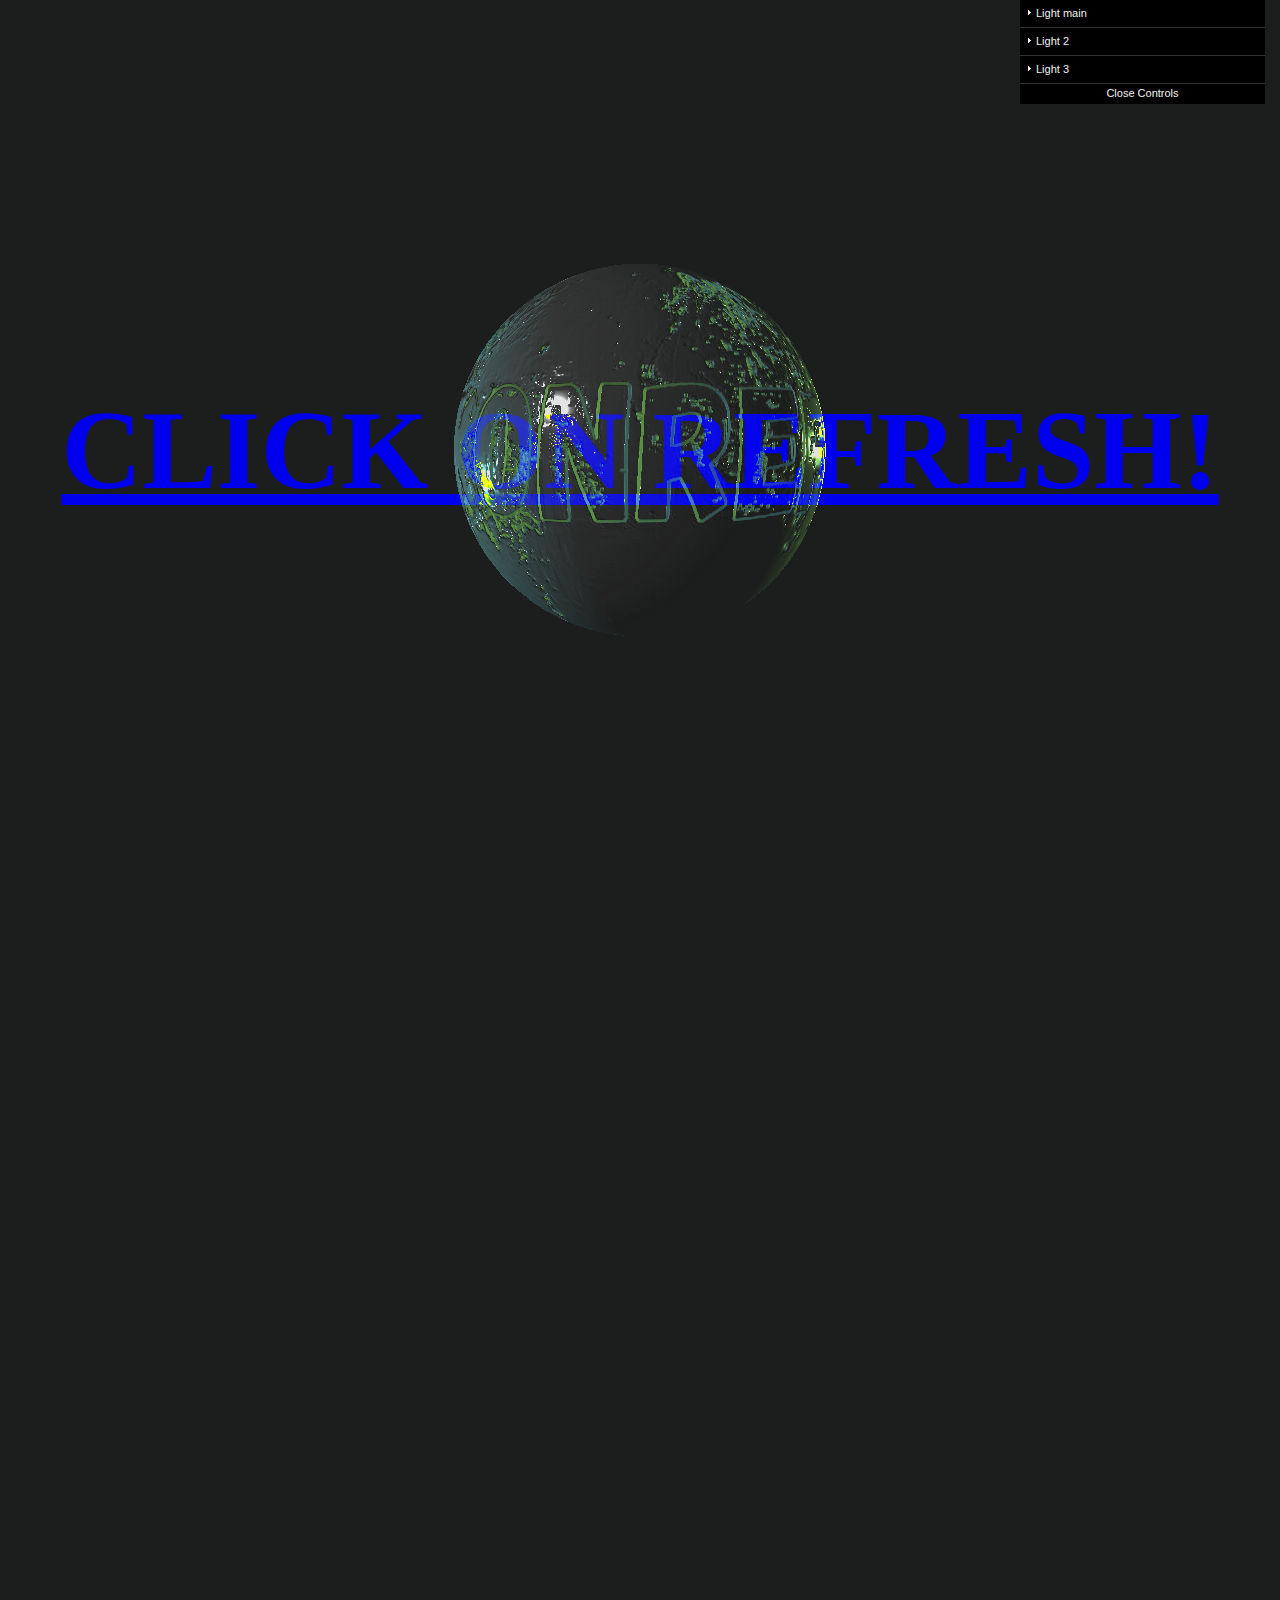
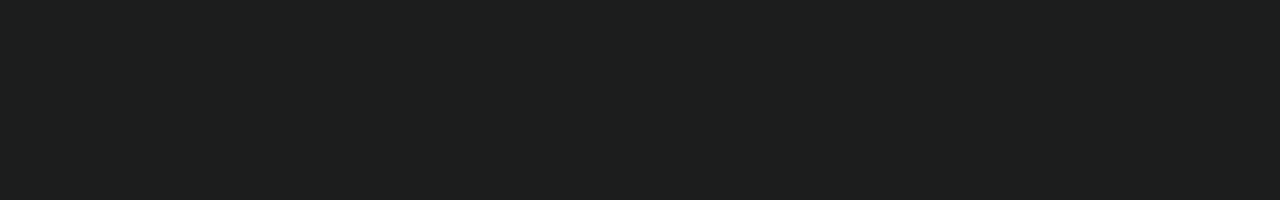
<file: index.html>
<!doctype html><html lang="en"><head><meta charset="UTF-8"><meta name="viewport" content="width=device-width,initial-scale=1"><title>Clickonrefresh - Change colors and lights</title><script defer="defer" src="bundle.640f2bfce9ca9577c2fd.js"></script><link href="main.css" rel="stylesheet"></head><body><div class="container"><h1><a href='https://clickonrefresh.github.io/threejs-course-practise-2/'>click on refresh!<a/></h1></div><canvas class="webgl"></canvas><section></section></body></html>
</file>
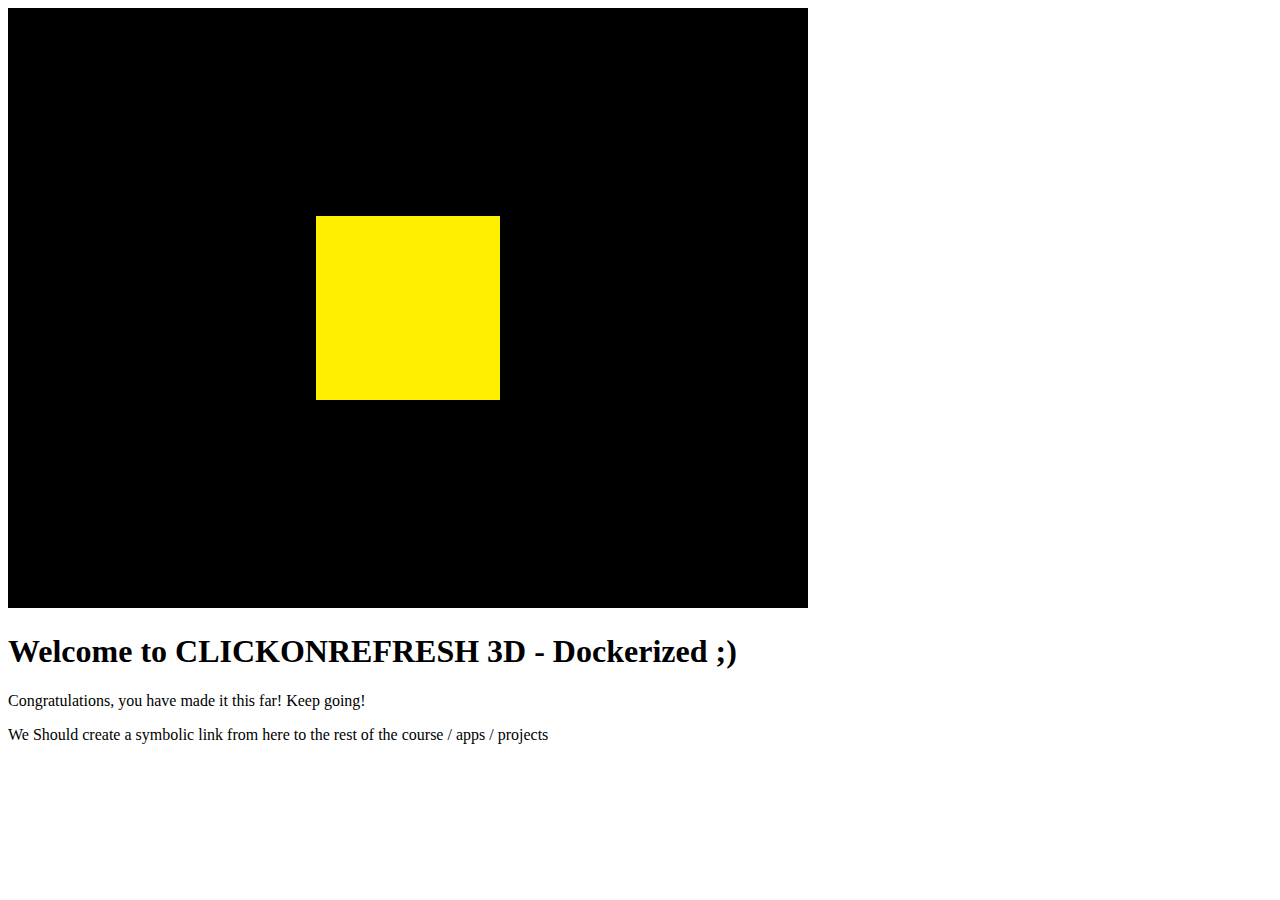
<file: 3jsjourney/3/index.html>
<!DOCTYPE html>
<html lang="en">
<head>
    <meta charset="UTF-8">
    <meta name="viewport" content="width=device-width, initial-scale=1.0">
    <title>CLICKONREFRESH 3D</title>
</head>
<body>
    <canvas class="webgl"></canvas>
    <script src="./three.min.js"></script>
    <script src="./script.js"></script>
    

    <h1> Welcome to CLICKONREFRESH 3D - Dockerized ;) </h1>
    <p>Congratulations, you have made it this far! 
        Keep going!
    </p>
    <p2>We Should create a symbolic link from here to the rest of the course / apps / projects</p2>
    
</body>
</html>
</file>
<file: main.css>
*
{
    margin: 0;
    padding: 0;
}

html,
body
{
    height: 100vh;
    font-family: 'Poppins';
    background: rgb(28, 29, 29);
}

.webgl
{
    position: absolute;
    top: 0;
    left: 0;
    outline: none;
    mix-blend-mode: exclusion;
}

body {
    overflow-x: hidden;
}

.container {
    height: 100vh;
    display: grid;
    place-items: center;

}

h1 {
    font-size:7rem;
    text-transform: uppercase;
    color: whitesmoke;
}

section {
    height: 100vh;
}

/*# sourceMappingURL=main.css.map*/
</file>
